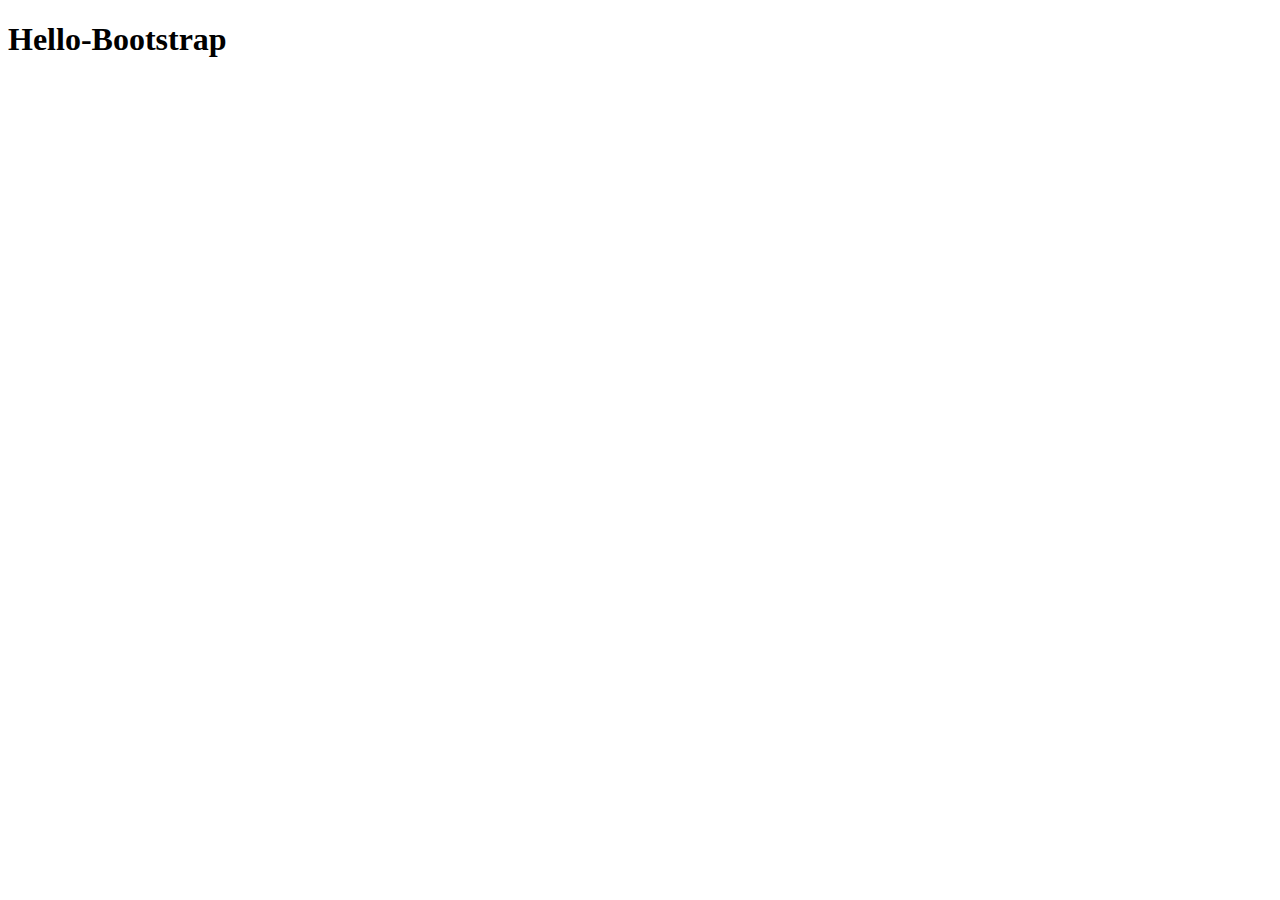
<file: app/olivIA/index.html>
<!DOCTYPE html>
<html lang="en">
<head>
  <meta charset="UTF-8">
  <meta name="viewport" content="width=device-width, initial-scale=1.0">
  <title>Bootstrap Site</title>
  <link rel="stylesheet" href="https://stackpath.bootstrapcdn.com/bootstrap/5.0.0-alpha1/css/bootstrap.min.css" integrity="sha384-r4NyP46KrjDleawBgD5tp8Y7UzmLA05oM1iAEQ17CSuDqnUK2+k9luXQOfXJCJ4I" crossorigin="anonymous">
  <script src="https://cdn.jsdelivr.net/npm/popper.js@1.16.0/dist/umd/popper.min.js" integrity="sha384-Q6E9RHvbIyZFJoft+2mJbHaEWldlvI9IOYy5n3zV9zzTtmI3UksdQRVvoxMfooAo" crossorigin="anonymous"></script>
  <script src="https://stackpath.bootstrapcdn.com/bootstrap/5.0.0-alpha1/js/bootstrap.min.js" integrity="sha384-oesi62hOLfzrys4LxRF63OJCXdXDipiYWBnvTl9Y9/TRlw5xlKIEHpNyvvDShgf/" crossorigin="anonymous"></script>
</head>
<body>
<h1>Hello-Bootstrap</h1>
</body>
</html>
</file>
